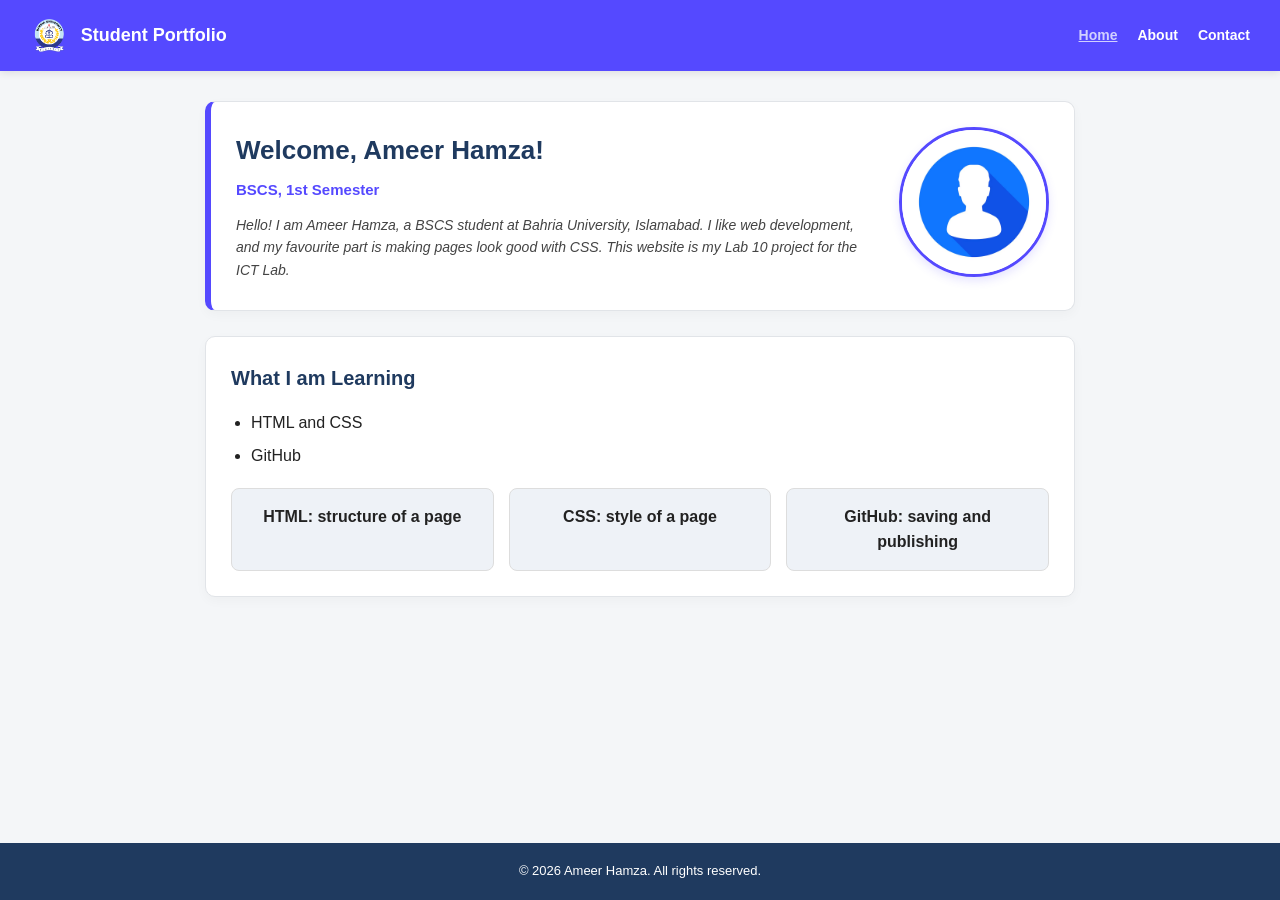
<file: index.html>
<!DOCTYPE html>
<html lang="en">

<head>
    <meta charset="UTF-8">
    <meta name="viewport" content="width=device-width, initial-scale=1.0">
    <title>Home | Ameer Hamza - Student Portfolio</title>
    <link rel="stylesheet" href="style.css">
</head>

<body>
    <header class="site-header">
        <div class="logo-container">
            <img src="images/logo.png" alt="Bahria University Logo" class="logo">
            <span class="site-title">Student Portfolio</span>
        </div>
        <nav class="main-nav">
            <a href="index.html" class="active">Home</a>
            <a href="about.html">About</a>
            <a href="contact.html">Contact</a>
        </nav>
    </header>

    <main class="main-content">
        <section id="welcome" class="welcome-section">
            <div class="welcome-text">
                <h2>Welcome, Ameer Hamza!</h2>
                <p class="highlight">BSCS, 1st Semester</p>
                <p class="bio-text">
                    Hello! I am Ameer Hamza, a BSCS student at Bahria University, Islamabad. I like web
                    development, and my favourite part is making pages look good with CSS. This website is
                    my Lab 10 project for the ICT Lab.
                </p>
            </div>
            <div class="welcome-image">
                <img src="images/photo.avif" alt="Photo of Ameer Hamza" width="250" class="image">
            </div>
        </section>

        <section class="learning-section">
            <h2>What I am Learning</h2>
            <ul class="learning-list">
                <li>HTML and CSS</li>
                <li>GitHub</li>
            </ul>
            <div class="cards">
                <div class="card">HTML: structure of a page</div>
                <div class="card">CSS: style of a page</div>
                <div class="card">GitHub: saving and publishing</div>
            </div>
        </section>
    </main>

    <footer class="site-footer">
        <p>&copy; 2026 Ameer Hamza. All rights reserved.</p>
    </footer>
</body>

</html>
</file>
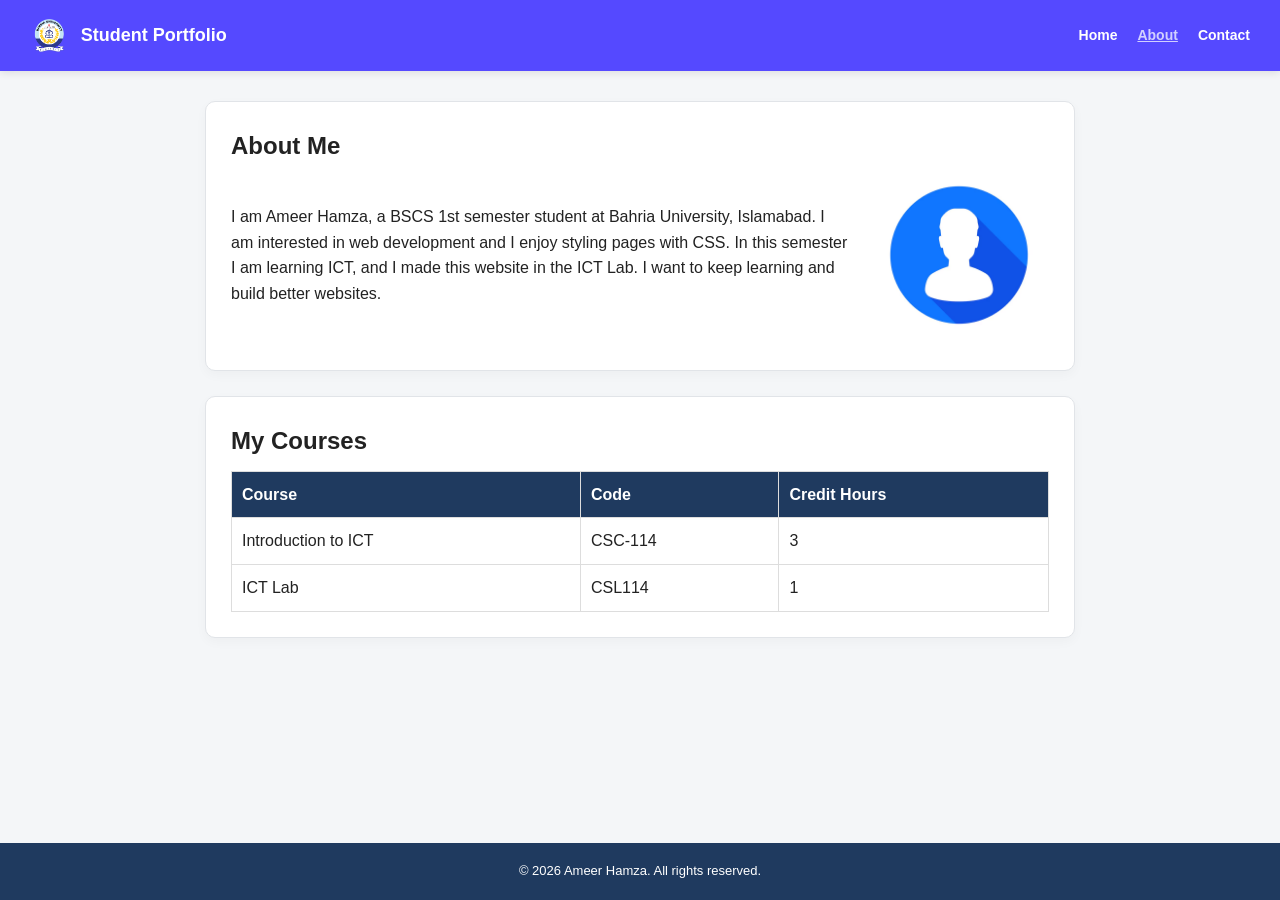
<file: about.html>
<!DOCTYPE html>
<html lang="en">

<head>
    <meta charset="UTF-8">
    <meta name="viewport" content="width=device-width, initial-scale=1.0">
    <title>About | Ameer Hamza - Student Portfolio</title>
    <link rel="stylesheet" href="style.css">
</head>

<body>
    <header class="site-header">
        <div class="logo-container">
            <img src="images/logo.png" alt="Bahria University Logo" class="logo">
            <span class="site-title">Student Portfolio</span>
        </div>
        <nav class="main-nav">
            <a href="index.html">Home</a>
            <a href="about.html" class="active">About</a>
            <a href="contact.html">Contact</a>
        </nav>
    </header>

    <main class="main-content">

        <section class="about-section">
            <h2>About Me</h2>
            <div class="about-content">
                <p>
                    I am Ameer Hamza, a BSCS 1st semester student at Bahria University, Islamabad.
                    I am interested in web development and I enjoy styling pages with CSS.
                    In this semester I am learning ICT, and I made this website in the ICT Lab.
                    I want to keep learning and build better websites.
                </p>
                <img src="images/photo.avif" alt="Photo of Ameer Hamza" width="180" class="image">
            </div>
        </section>

        <section class="courses-section">
            <h2>My Courses</h2>
            <table>
                <thead>
                    <tr>
                        <th>Course</th>
                        <th>Code</th>
                        <th>Credit Hours</th>
                    </tr>
                </thead>
                <tbody>
                    <tr>
                        <td>Introduction to ICT</td>
                        <td>CSC-114</td>
                        <td>3</td>
                    </tr>
                    <tr>
                        <td>ICT Lab</td>
                        <td>CSL114</td>
                        <td>1</td>
                    </tr>
                </tbody>
            </table>
        </section>
    </main>

    <footer class="site-footer">
        <p>&copy; 2026 Ameer Hamza. All rights reserved.</p>
    </footer>
</body>

</html>
</file>
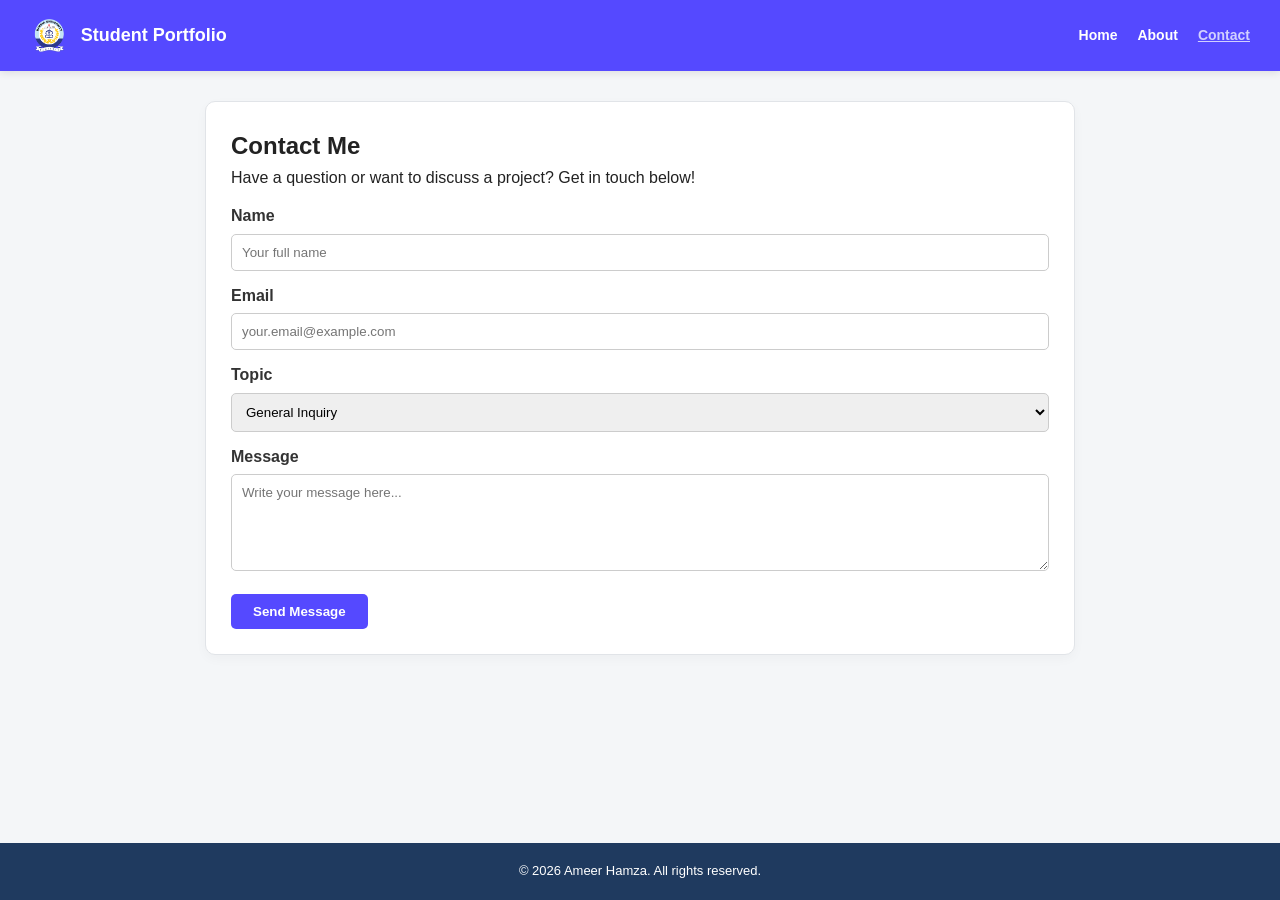
<file: contact.html>
<!DOCTYPE html>
<html lang="en">

<head>
    <meta charset="UTF-8">
    <meta name="viewport" content="width=device-width, initial-scale=1.0">
    <title>Contact | Ameer Hamza - Student Portfolio</title>
    <link rel="stylesheet" href="style.css">
</head>

<body>
    <header class="site-header">
        <div class="logo-container">
            <img src="images/logo.png" alt="Bahria University Logo" class="logo">
            <span class="site-title">Student Portfolio</span>
        </div>
        <nav class="main-nav">
            <a href="index.html">Home</a>
            <a href="about.html">About</a>
            <a href="contact.html" class="active">Contact</a>
        </nav>
    </header>

    <main class="main-content">
        <section class="contact-section">
            <h2>Contact Me</h2>
            <p class="form-intro">Have a question or want to discuss a project? Get in touch below!</p>
            <form action="#" method="post" class="contact-form">
                <label for="name">Name</label>
                <input type="text" id="name" name="name" required placeholder="Your full name">
                
                <label for="email">Email</label>
                <input type="email" id="email" name="email" required placeholder="your.email@example.com">
                
                <label for="topic">Topic</label>
                <select id="topic" name="topic">
                    <option value="general">General Inquiry</option>
                    <option value="project">Project Collaboration</option>
                </select>
                
                <label for="msg">Message</label>
                <textarea id="msg" name="msg" rows="5" placeholder="Write your message here..."></textarea>
                
                <button type="submit">Send Message</button>
            </form>
        </section>
    </main>

    <footer class="site-footer">
        <p>&copy; 2026 Ameer Hamza. All rights reserved.</p>
    </footer>
</body>

</html>
</file>
<file: style.css>
/* ===== RESET / BOX MODEL ===== */
* {
    box-sizing: border-box;
    margin: 0;
    padding: 0;
}

/* ===== BODY ===== */
body {
    font-family: 'Segoe UI', Tahoma, Geneva, Verdana, sans-serif;
    background-color: #f4f6f8;
    color: #222222;
    line-height: 1.6;
    min-height: 100vh;
    display: flex;
    flex-direction: column;
}

/* ===== HEADER (Flexbox) ===== */
header {
    background-color: #5549ff;
    color: #ffffff;
    padding: 18px 30px;
    display: flex;
    justify-content: space-between;
    align-items: center;
    box-shadow: 0 2px 8px rgba(0, 0, 0, 0.1);
}

.logo-container {
    display: flex;
    align-items: center;
    gap: 12px;
}

header img.logo {
    height: 35px;
    width: auto;
    object-fit: contain;
}

.site-title {
    font-size: 18px;
    font-weight: bold;
}

/* ===== NAVIGATION (Flexbox) ===== */
nav {
    display: flex;
    gap: 20px;
}

nav a {
    color: #ffffff;
    text-decoration: none;
    font-weight: 600;
    font-size: 14px;
    transition: color 0.2s ease;
}

nav a:hover, nav a.active {
    color: #d1d0ff;
    text-decoration: underline;
}

/* ===== MAIN ===== */
main {
    max-width: 900px;
    width: 100%;
    margin: 30px auto;
    padding: 0 15px;
    flex: 1;
}

/* ===== SECTION (Box Model) ===== */
section {
    background-color: white;
    padding: 25px;
    margin-bottom: 25px;
    border: 1px solid #e1e4e8;
    border-radius: 10px;
    box-shadow: 0 4px 12px rgba(0, 0, 0, 0.03);
}

/* ===== WELCOME SECTION GRID ===== */
#welcome {
    border-left: 6px solid #5549ff;
    display: grid;
    grid-template-columns: 1fr auto;
    gap: 30px;
    align-items: center;
}

.welcome-text h2 {
    font-size: 26px;
    color: #1f3a5f;
    margin-bottom: 6px;
}

.highlight {
    color: #5549ff;
    font-weight: 700;
    font-size: 15px;
    margin-bottom: 12px;
}

.bio-text {
    font-style: italic;
    color: #444444;
    font-size: 14px;
}

.welcome-image img.image {
    width: 150px;
    height: 150px;
    object-fit: cover;
    border-radius: 50%;
    border: 3px solid #5549ff;
    box-shadow: 0 4px 10px rgba(85, 73, 255, 0.15);
}

/* ===== ABOUT SECTION ===== */
.about-content {
    display: flex;
    gap: 20px;
    align-items: center;
    flex-wrap: wrap;
}

.about-content p {
    flex: 1;
    min-width: 250px;
}

.about-content img.image {
    width: 180px;
    height: 180px;
    object-fit: cover;
    border-radius: 50%;
}

/* ===== LEARNING SECTION ===== */
.learning-section h2 {
    font-size: 20px;
    color: #1f3a5f;
    margin-bottom: 12px;
}

.learning-list {
    list-style-type: disc;
    padding-left: 20px;
}

.learning-list li {
    padding: 4px 0;
    font-weight: 500;
}

/* ===== CARDS (Flexbox) ===== */
.cards {
    display: flex;
    flex-wrap: wrap;
    gap: 15px;
    margin-top: 15px;
}

.card {
    flex: 1;
    min-width: 200px;
    padding: 15px;
    background-color: #eef2f7;
    border: 1px solid #dddddd;
    border-radius: 8px;
    text-align: center;
    font-weight: 600;
}

/* ===== TABLE ===== */
table {
    border-collapse: collapse;
    width: 100%;
    margin-top: 10px;
}

th, td {
    border: 1px solid #dddddd;
    padding: 10px;
    text-align: left;
}

th {
    background-color: #1f3a5f;
    color: white;
}

/* ===== FORM ===== */
label {
    display: block;
    margin-top: 12px;
    font-weight: 600;
    color: #333333;
}

input, textarea, select {
    width: 100%;
    padding: 10px;
    margin-top: 5px;
    border: 1px solid #ccc;
    border-radius: 5px;
    font-family: inherit;
}

button {
    margin-top: 15px;
    padding: 10px 22px;
    background-color: #5549ff;
    color: white;
    border: none;
    border-radius: 5px;
    font-weight: bold;
    cursor: pointer;
    transition: background-color 0.2s ease;
}

button:hover {
    background-color: #4235e0;
}

/* ===== FOOTER ===== */
footer {
    text-align: center;
    padding: 18px;
    background-color: #1f3a5f;
    color: white;
    font-size: 13px;
    margin-top: 40px;
}

/* ===== RESPONSIVE MEDIA QUERY ===== */
@media (max-width: 680px) {
    #welcome {
        grid-template-columns: 1fr;
        text-align: center;
    }

    .welcome-image {
        order: -1;
        margin: 0 auto;
    }
}
</file>
